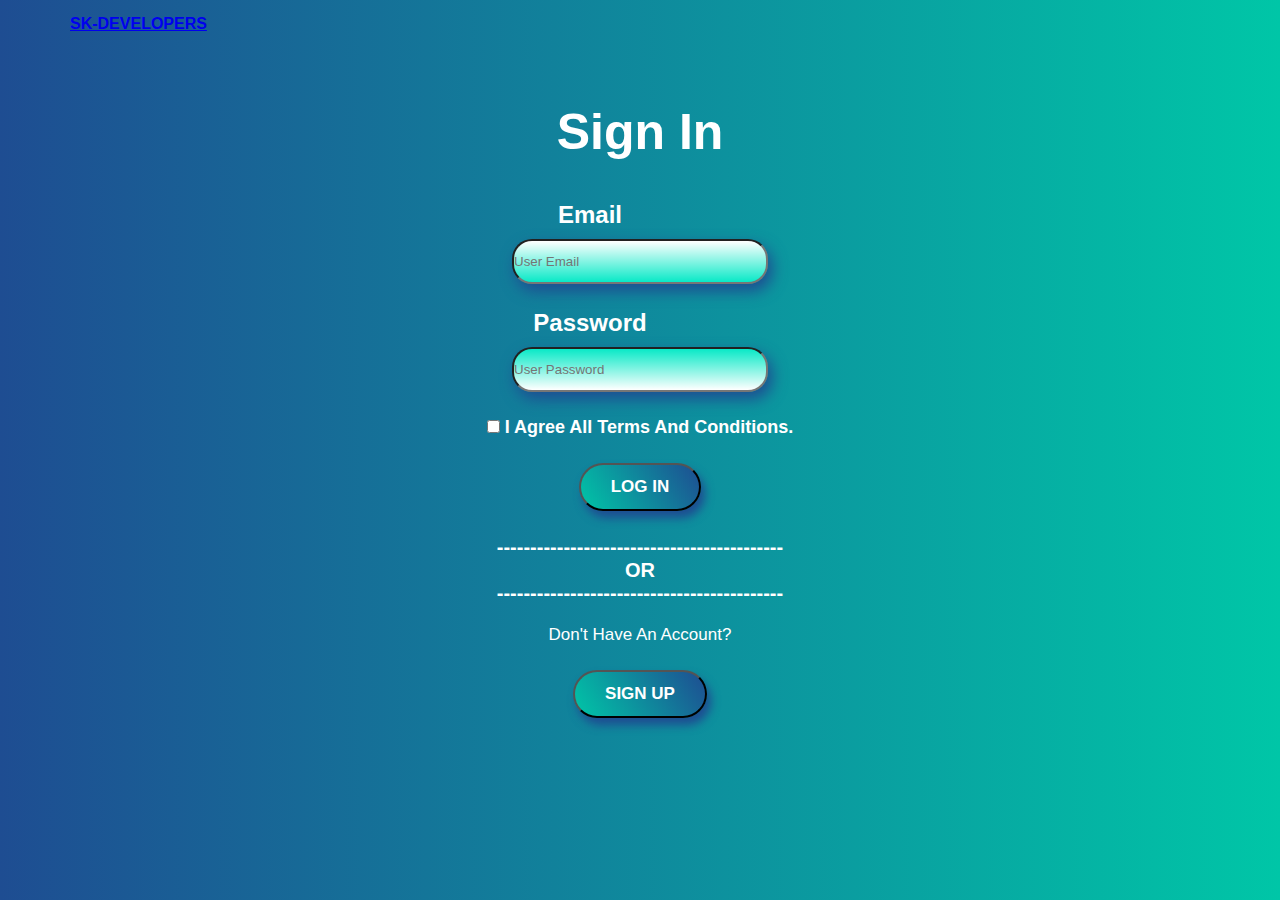
<file: index.html>
<!DOCTYPE html>
<html lang="en">

<head>
    <meta charset="UTF-8">
    <meta name="viewport" content="width=device-width, initial-scale=1.0">
    <meta http-equiv="X-UA-Compatible" content="ie=edge">
    <title>Sign Up</title>
    <link rel="stylesheet" href="signupstyle.css">
    <!-- <link rel="stylesheet" href="https://maxcdn.bootstrapcdn.com/bootstrap/4.0.0/css/bootstrap.min.css"
        integrity="sha384-Gn5384xqQ1aoWXA+058RXPxPg6fy4IWvTNh0E263XmFcJlSAwiGgFAW/dAiS6JXm" crossorigin="anonymous"> -->
</head>

<body>
    <!-- <form> -->
        <div class="logo">
            <a href="https://shaheerkhanpr.000webhostapp.com" target="_table">SK-DEVELOPERS</a>
        </div>
        <div class="main-div">
            <h1 class="fh1">Sign In</h1>

            <div class="email">
                <h2>Email</h2>
                <input type="text" placeholder="User Email" class="userem">
            </div>
            <div class="password">
                <h2>Password</h2>
                <input type="password" placeholder="User Password" class="userps">
            </div>
            <div class="box">
                <p> <input type="checkbox" name="agreement" value="agree"> i agree all terms and conditions. </p>
            </div>
            <div class="signin-btn">
                <button>Log In</button>
            </div>
            <div class="or">
                <p>-------------------------------------------</p> OR <p>-------------------------------------------</p>
            </div>
            <p class="lastpara">Don't have an account?</p>
            <div class="signup-btn">
                <button>Sign Up</button>
            </div>

        </div>
    <!-- </form> -->

    <!-- 
    <script src="https://code.jquery.com/jquery-3.2.1.slim.min.js"
        integrity="sha384-KJ3o2DKtIkvYIK3UENzmM7KCkRr/rE9/Qpg6aAZGJwFDMVNA/GpGFF93hXpG5KkN"
        crossorigin="anonymous"></script>
    <script src="https://cdnjs.cloudflare.com/ajax/libs/popper.js/1.12.9/umd/popper.min.js"
        integrity="sha384-ApNbgh9B+Y1QKtv3Rn7W3mgPxhU9K/ScQsAP7hUibX39j7fakFPskvXusvfa0b4Q"
        crossorigin="anonymous"></script>
    <script src="https://maxcdn.bootstrapcdn.com/bootstrap/4.0.0/js/bootstrap.min.js"
        integrity="sha384-JZR6Spejh4U02d8jOt6vLEHfe/JQGiRRSQQxSfFWpi1MquVdAyjUar5+76PVCmYl"
        crossorigin="anonymous"></script> -->
</body>

</html>
</file>
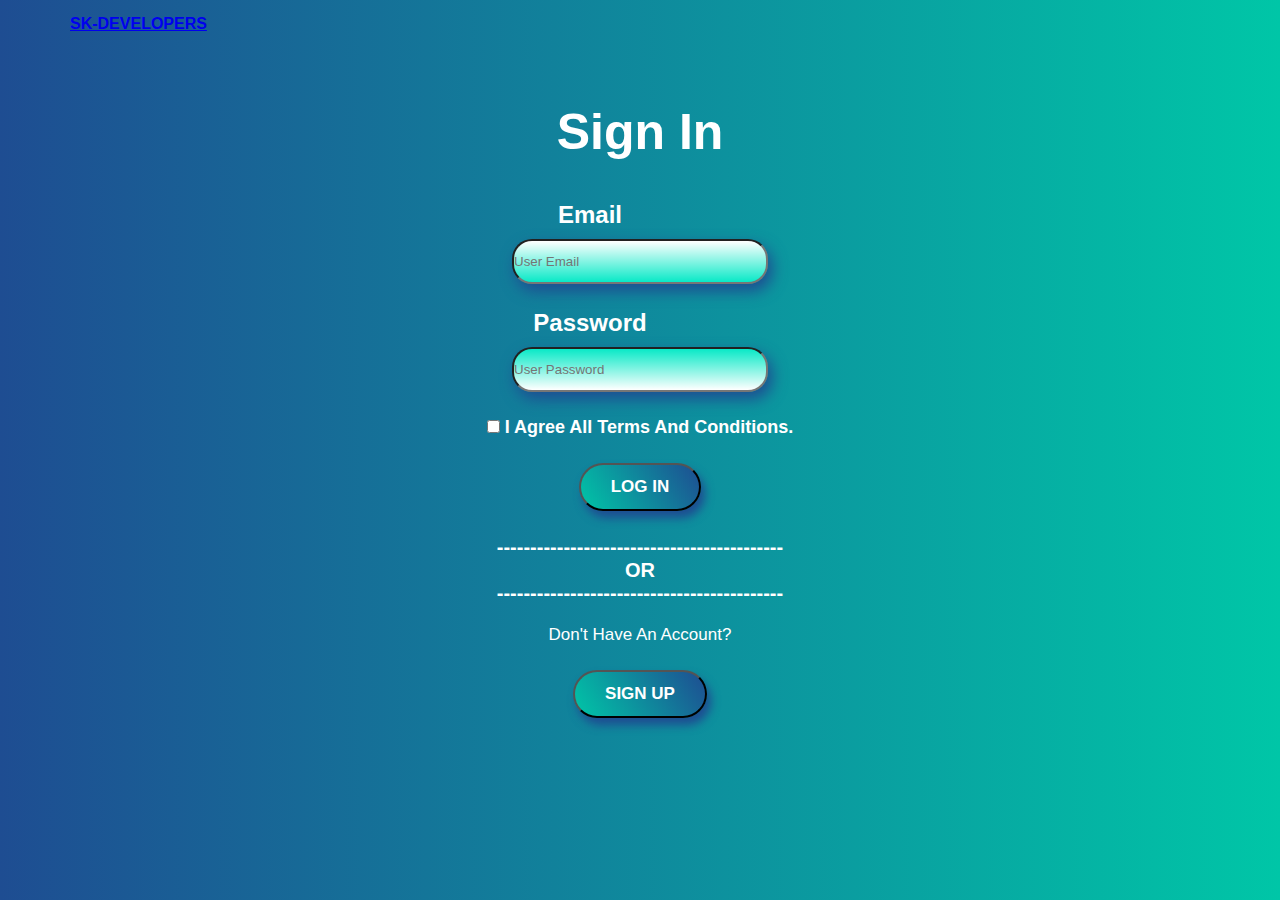
<file: signup.html>
<!DOCTYPE html>
<html lang="en">

<head>
    <meta charset="UTF-8">
    <meta name="viewport" content="width=device-width, initial-scale=1.0">
    <meta http-equiv="X-UA-Compatible" content="ie=edge">
    <title>Sign Up</title>
    <link rel="stylesheet" href="signupstyle.css">
    <!-- <link rel="stylesheet" href="https://maxcdn.bootstrapcdn.com/bootstrap/4.0.0/css/bootstrap.min.css"
        integrity="sha384-Gn5384xqQ1aoWXA+058RXPxPg6fy4IWvTNh0E263XmFcJlSAwiGgFAW/dAiS6JXm" crossorigin="anonymous"> -->
</head>

<body>
    <!-- <form> -->
        <div class="logo">
            <a href="https://shaheerkhanpr.000webhostapp.com" target="_table">SK-DEVELOPERS</a>
        </div>
        <div class="main-div">
            <h1 class="fh1">Sign In</h1>

            <div class="email">
                <h2>Email</h2>
                <input type="text" placeholder="User Email" class="userem">
            </div>
            <div class="password">
                <h2>Password</h2>
                <input type="password" placeholder="User Password" class="userps">
            </div>
            <div class="box">
                <p> <input type="checkbox" name="agreement" value="agree"> i agree all terms and conditions. </p>
            </div>
            <div class="signin-btn">
                <button>Log In</button>
            </div>
            <div class="or">
                <p>-------------------------------------------</p> OR <p>-------------------------------------------</p>
            </div>
            <p class="lastpara">Don't have an account?</p>
            <div class="signup-btn">
                <button>Sign Up</button>
            </div>

        </div>
    <!-- </form> -->

    <!-- 
    <script src="https://code.jquery.com/jquery-3.2.1.slim.min.js"
        integrity="sha384-KJ3o2DKtIkvYIK3UENzmM7KCkRr/rE9/Qpg6aAZGJwFDMVNA/GpGFF93hXpG5KkN"
        crossorigin="anonymous"></script>
    <script src="https://cdnjs.cloudflare.com/ajax/libs/popper.js/1.12.9/umd/popper.min.js"
        integrity="sha384-ApNbgh9B+Y1QKtv3Rn7W3mgPxhU9K/ScQsAP7hUibX39j7fakFPskvXusvfa0b4Q"
        crossorigin="anonymous"></script>
    <script src="https://maxcdn.bootstrapcdn.com/bootstrap/4.0.0/js/bootstrap.min.js"
        integrity="sha384-JZR6Spejh4U02d8jOt6vLEHfe/JQGiRRSQQxSfFWpi1MquVdAyjUar5+76PVCmYl"
        crossorigin="anonymous"></script> -->
        <!-- check -->
</body>

</html>
</file>
<file: signupstyle.css>
*{ padding: 0; margin: 0; box-sizing: border-box;}


body {
    /* background-color: rgba(0, 0, 0, 0.959); */
    background: linear-gradient(90deg, #1e4d92, #00c6a7);
    color: white;
    font-family: sans-serif;
}

.logo {
    margin: 15px 70px;
    color: orangered;
    font-weight: bold;
}

.main-div {
    text-align: center;
    margin-top: 70px;
}


/* --------------HEADING------------- */

.fh1 {
    font-size: 50px;
    font-weight: bold;
    text-transform: capitalize;
}

/* ---------------EMAIL--------------- */

.email h2 {
    margin: 40px 100px 10px 0px;
}

.email input {
    width: 20%;
    height: 45px;
    border-radius: 20px;
    background: linear-gradient(to top, #09e9c7,white );
    color: white;
    box-shadow: 4px 7px 15px #1e4d92;
    outline: 0px;
}

.userem:hover {
    background: linear-gradient(to top,white,#09e9c7 );
}




/* ---------------PASSWORD-------------- */

.password h2 {
    margin: 25px 100px 10px 0px;
}


.password input {
    width: 20%;
    height: 45px;
    border-radius: 20px;
    background: linear-gradient(to bottom, #09e9c7,white );
    color: white;
    box-shadow: 4px 7px 15px #1e4d92;
    outline: 0px;
}


.userps:hover {
    background: linear-gradient(to bottom,white,#09e9c7 );
}


/* -------------AGREEMENT-------------- */

.box {
    margin-top: 25px;
    font-size: 18px;
    font-weight: bold;
    text-transform: capitalize;
}

/* -------------SIGNUP BTN-------------- */

.signin-btn button{
    margin: 25px;
    font-size: 17px;
    font-weight: bold;
    text-transform: uppercase;
    background: linear-gradient(57deg, #00c6a7, #1e4d92);
    border-radius: 30px;
    padding: 12px 30px;
    color: white;
    box-shadow: 4px 7px 10px #1e4d92;
    outline: 0px;
}

/* -------------OR------------------- */

.or {
    font-size: 20px;
    font-weight: bold;
    margin-bottom: 20px;
}


/* ----------lastpara-------------- */

.lastpara {
    font-size: 17px;
    text-transform: capitalize;
}

/* --------------signin-btm------------ */

.signup-btn button{
    margin-top: 25px;
    font-size: 17px;
    font-weight: bold;
    text-transform: uppercase;
    background: linear-gradient(57deg, #00c6a7, #1e4d92);
    border-radius: 30px;
    padding: 12px 30px;
    color: white;
    box-shadow: 4px 7px 10px #1e4d92;
    outline: 0px;
}



/* ///////////////Responsive///////////// */

@media (max-width: 479px) {

    .main-div{
        text-align: center;
        margin: 30px;
    }

    .email h2{
        margin: 10px 20px;
        /* text-align: center;
        justify-contant:center;
        display: flex;
        flex-direction: column; */
    }

    .email input{
        width: auto;
    }

    .password h2{
        margin: 10px 20px;
    }

    .password input{
        width: auto;
    }

    .signup-btn button{
        margin-bottom: 15px;
    }
}
</file>
